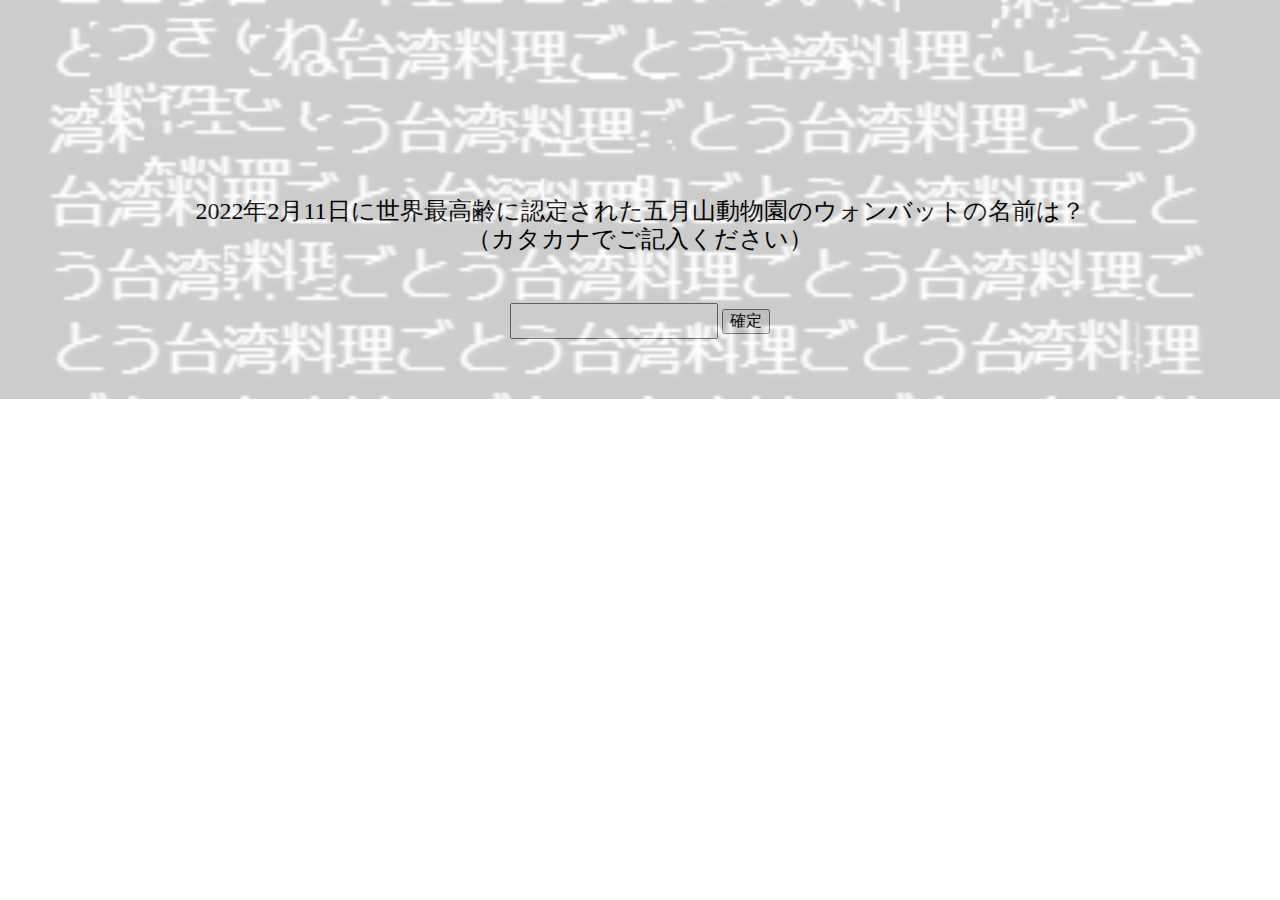
<file: goto/command.html>
<!DOCTYPE html>
<html lang="ja">

<head>
  <meta charset="utf-8">
  <title>台湾料理ごとう隠しページへの扉</title>
  <meta name="description" content="札幌にある台湾料理ごとうのサンプルサイトです">
  <meta http-equiv="X-UA-Compatible" content="IE=Edge,chrome=1">
  <!-- レスポンシブ対応 -->
  <meta name="viewport" content="width=device-width,initial-scale=1.0">
  <!--==============レイアウトを制御する独自のCSSを読み込み_リンク先は必ず変更すること===============-->
  <!--normalizeCSS-->
  <link rel="stylesheet" href="css/normalize.css">
  <!--mainCSS-->
  <link rel="stylesheet" href="css/command.css">
</head>

<body>

  <!-- ============== メイン ============== -->
  <div class="form_wrap">
    <form action="" id="form1">
      <div class="question">2022年2月11日に世界最高齢に認定された五月山動物園のウォンバットの名前は？<br>（カタカナでご記入ください）</div>
      <input id="textBox1" type="text" value="" />
      <input type="button" value="確定" onclick="onButtonClick();" />
    </form>

    <div id="output" class="output_text"></div>
  </div>

  <!--==============JQuery読み込み===============-->
  <script src="https://code.jquery.com/jquery-3.4.1.min.js"
    integrity="sha256-CSXorXvZcTkaix6Yvo6HppcZGetbYMGWSFlBw8HfCJo=" crossorigin="anonymous"></script>
  <!--LoadingJQ_リンク先は必ず変更すること-->
  <script src="js/command.js"></script>

</body>

</html>
</file>
<file: goto/css/command.css>
@charset "utf-8";

body {
    background-image: url(../image/6510fcf6-b266-42ba-9878-e4dd9ab9113d.gif);
    background-repeat: no-repeat;
    background-position: bottom;
    background-size: cover;


}

#textBox1 {
    height: 30px;
}

#form1 {
    padding: 20px 0;
}

.form_wrap {
    text-align: center;
    padding-top: 10%;
    background-color: #fff;
    opacity: 0.8;

}

.question {
    font-size: 1.5rem;
    margin: 50px 0;
    background-color: #fff;

}

.output_text {
    padding-top: 30px;
    font-size: 1.2rem;
    background-color: #fff;
    opacity: 0.7;
    padding: 20px 0;
}
</file>
